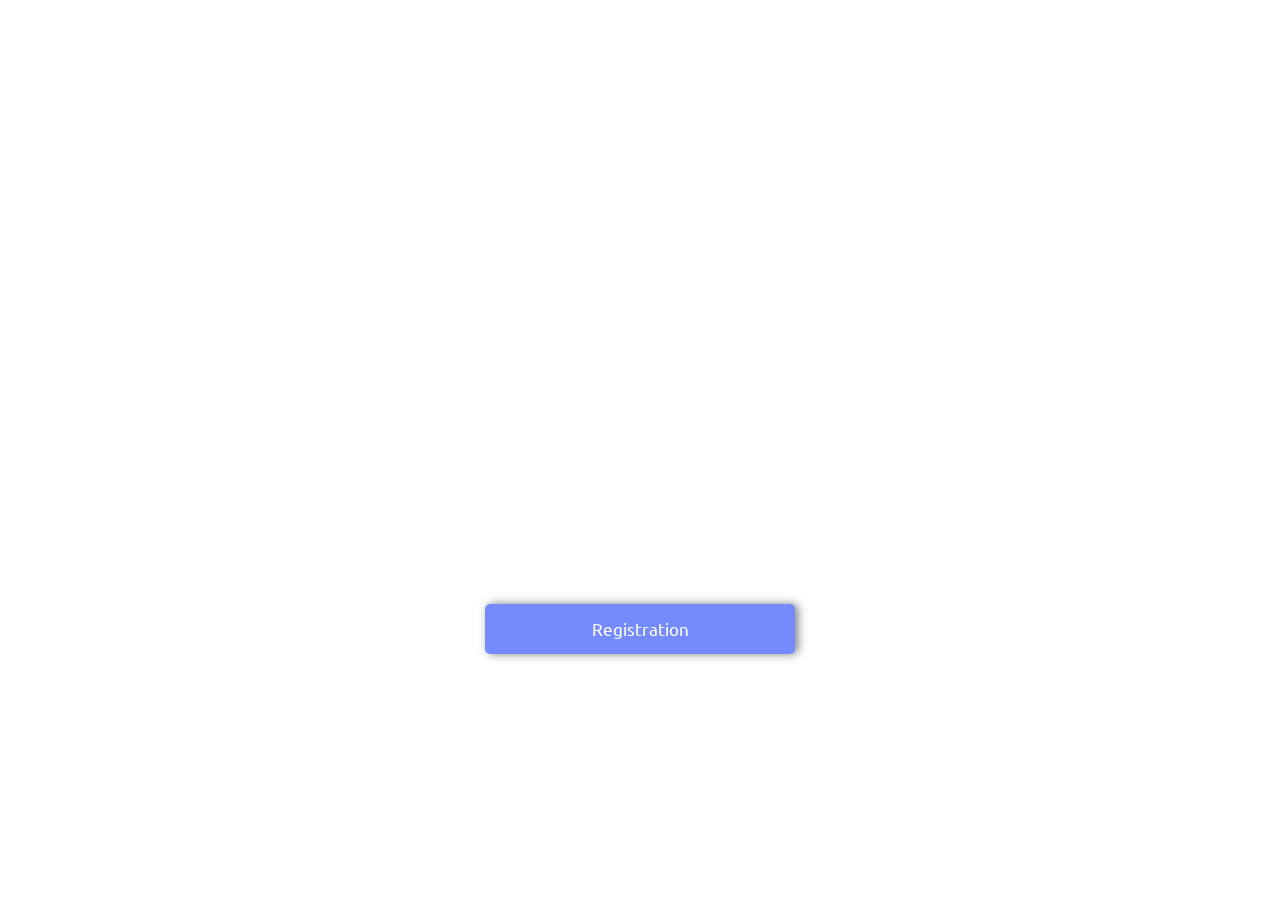
<file: index.html>
<!DOCTYPE html>
<html lang="en">
<head>
  <meta charset="UTF-8">
  <meta name="viewport" content="width=device-width, initial-scale=1.0">
  <meta http-equiv="X-UA-Compatible" content="ie=edge">
  <title>Document</title>
  <link rel="stylesheet" href="css/form_rl.css">
  <link href='https://unpkg.com/boxicons@2.1.4/css/boxicons.min.css' rel='stylesheet'>
</head>
<body>
  <!-- Registration -->
  <div class="container">
    <div class="form-box">
      <form action="" name="Formfill" onsubmit="return validation()">
        <h2>Registration</h2>
        <p id="result"></p>
        <div class="input-box">
          <i class='bx bxs-user'></i>
          <input type="text" name="Username" placeholder="Username">
        </div>

        <div class="input-box">
          <i class='bx bxs-envelope'></i>
          <input type="email" name="Email" placeholder="Email">
        </div>

        <div class="input-box">
          <i class='bx bxs-lock-alt'></i>
          <i class='bx bxs-lock-open-alt' ></i>
          <input type="password" name="Password" placeholder="Password">
        </div>

        <div class="input-box">
          <i class='bx bxs-lock-alt'></i>
          <i class='bx bxs-lock-open-alt' ></i>
          <input type="password" name="cPassword" placeholder="Confirm password">
        </div>

        <div class="button">
          <input type="submit" class="btn" onclick="validation()" value="Registration">
        </div>

        <div class="group">
          <span><a href="#">Forget-Password</a></span>
          <span><a href="form_login.html">Login</a></span>
        </div>
      </form>
    </div>

  </div>

  <script src="JS/form_rl.js"></script>
</body>
</html>
</file>
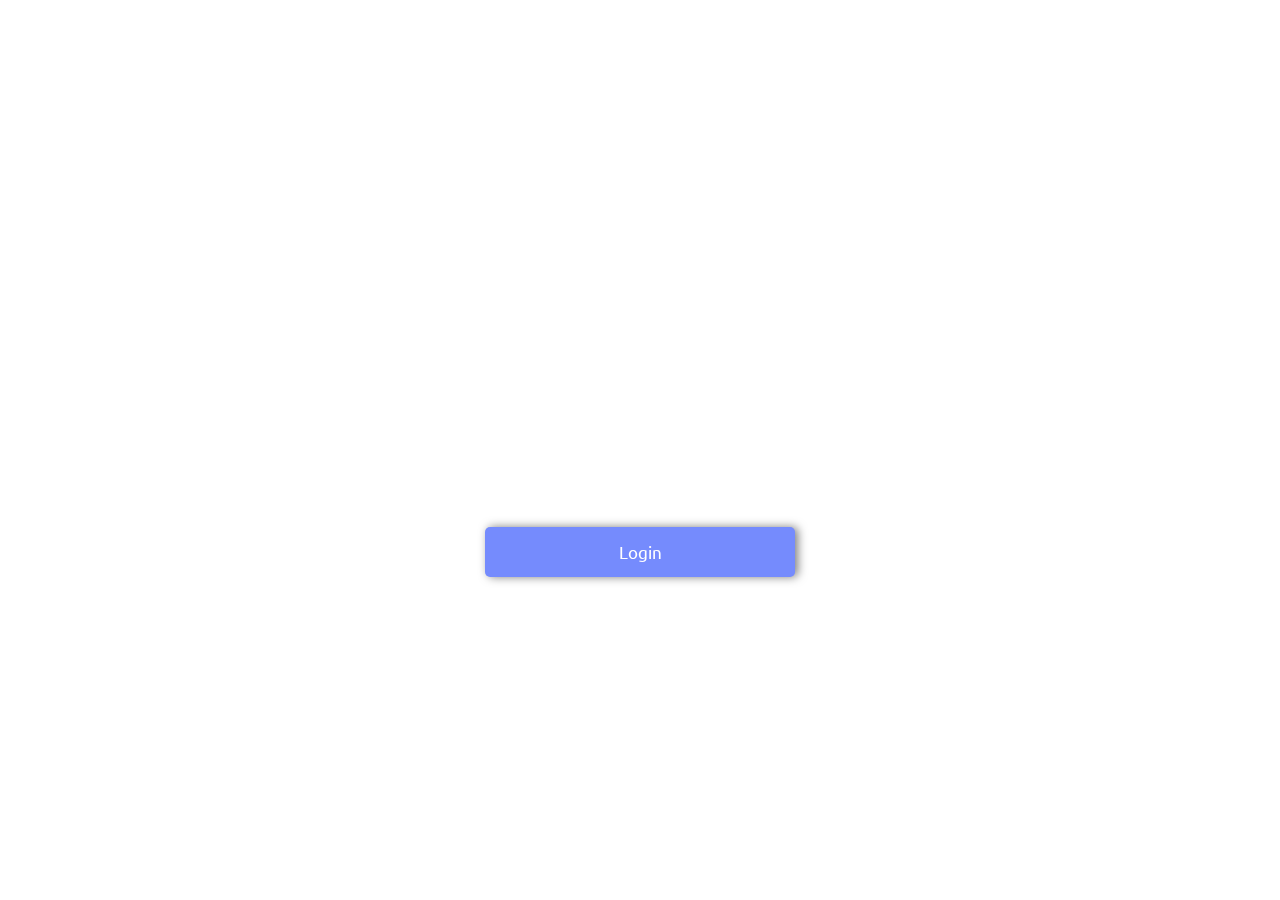
<file: form_login.html>
<!DOCTYPE html>
<html lang="en">
<head>
  <meta charset="UTF-8">
  <meta name="viewport" content="width=device-width, initial-scale=1.0">
  <meta http-equiv="X-UA-Compatible" content="ie=edge">
  <title>Document</title>
  <link rel="stylesheet" href="css/form_rl.css">
  <link href='https://unpkg.com/boxicons@2.1.4/css/boxicons.min.css' rel='stylesheet'>
</head>
<body>
  <!-- Login -->
  <div class="container">
    <div class="form-box">
      <form action="" name="Formfill" onsubmit="return validation()">
        <h2>Log In</h2>
        <p id="result"></p>

        <div class="input-box">
          <i class='bx bxs-user'></i>
          <input type="text" name="Username" placeholder="Username">
        </div>

        <div class="input-box">
          <i class='bx bxs-lock-alt'></i>
          <input type="password" name="Password" placeholder="Password">
        </div>

        <div class="button">
          <input type="submit" class="btn" onclick="validation()" value="Login">
        </div>

        <div class="group">
          <span><a href="#">Forget-Password</a></span>
          <span><a href="index.html">Registration</a></span>
        </div>
      </form>
    </div>

  </div>

  <script>

  let passwordField = document.querySelector('input[name="Password"]');
  let passwordIcon = document.querySelector('.input-box i.bxs-lock-alt');

  passwordIcon.addEventListener('click', function() {
    if (passwordField.type === "password") {
      passwordField.type = "text";
    } else {
      passwordField.type = "password";
    }
  });

  function validation(){
    if (document.Formfill.Username.value == ""){
      document.getElementById("result").innerHTML = "Enter Username*";
      return false;
    }
    else if (document.Formfill.Username.value.length < 6){
      document.getElementById("result").innerHTML = "At least six letter*";
      return false;
    }
    else if (document.Formfill.Password.value === ""){
      document.getElementById("result").innerHTML = "Enter your Password*";
      return false;
    }
    else if (document.Formfill.Password.value.length < 6){
      document.getElementById("result").innerHTML = "Password must be at least 6 characters*";
      return false;
    }
    document.querySelector('.form-box').style.display = 'none';
    return false;
  }
  </script>
</body>
</html>
</file>
<file: css/form_rl.css>
@import url('https://fonts.googleapis.com/css2?family=Ubuntu:wght@300&display=swap');
*{
  margin: 0;
  padding: 0;
  box-sizing: border-box;
  font-family: "Ubuntu", sans-serif;
}
body {
  background: url(https://images.unsplash.com/photo-1620207418302-439b387441b0?q=80&w=1934&auto=format&fit=crop&ixlib=rb-4.0.3&ixid=M3wxMjA3fDB8MHxwaG90by1wYWdlfHx8fGVufDB8fHx8fA%3D%3D) no-repeat;
  background-position: center;
  background-size: cover;
  min-height: 100vh;
  width: 100%;
}
.container{
  display: flex;
  justify-content: center;
  align-items: center;
  min-height: 100vh;
}
.form-box{
  position: relative;
  width: 400px;
  height: 550px;
  border: 2px solid rgba(255, 255, 2550.5);
  border-radius: 20px;
  backdrop-filter: blur(15px);
  display: flex;
  justify-content: center;
  align-items: center;
}
.form-box h2{
  color: #fff;
  text-align: center;
  font-size: 32px;
}
.form-box .input-box{
  position: relative;
  margin: 30px 0;
  width: 310px;
  border-bottom: 2px solid #fff;
}

.form-box .input-box input{
  width: 100%;
  height: 45px;
  background: transparent;
  border: none;
  outline: none;
  padding: 0 20px 0 5px;
  color: #fff;
  font-size: 16px;
}
i{
  position: absolute;
  color: #fff;
  top: 13px;
  right: 0;

}
input::placeholder{
  color: #fff;
}
.btn{
  color: #fff;
  background: #758bfd;
  width: 100%;
  height: 50px;
  border-radius: 5px;
  outline: none;
  border: none;
  font-size: 17px;
  cursor: pointer;
  box-shadow: 3px 0 10px rgba(0, 0, 0,.5);
}
.group{
  display: flex;
  justify-content: space-between;
}
.group span a{
  color: #fff;
  position: relative;
  top: 10px;
  text-decoration: none;
  font-weight: 500;
}
.group a:focus{
  text-decoration: underline;
}
#result{
  color: #6f1d1b;
  font-weight: 600;
  position: relative;
  top: 25px;
}
</file>
